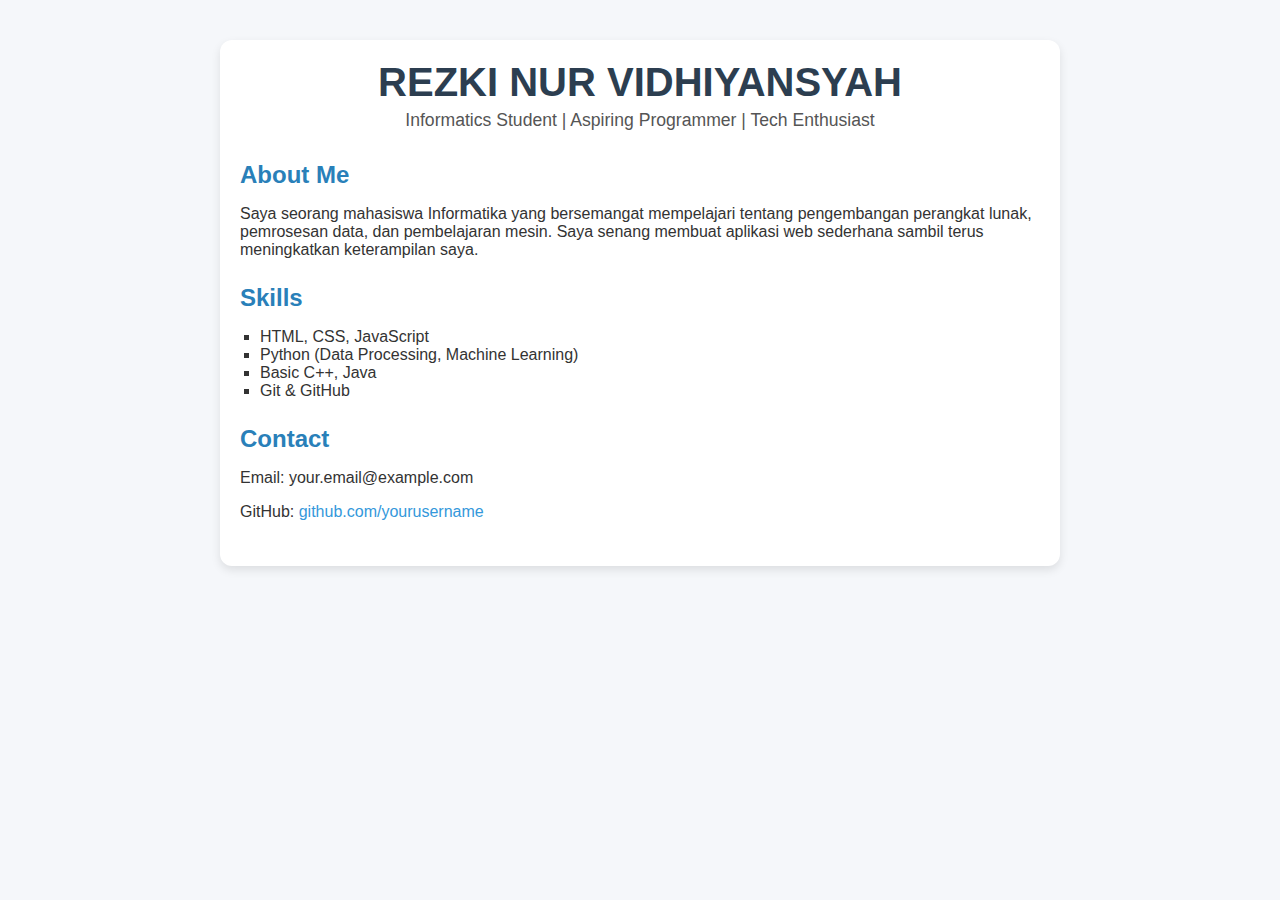
<file: CV/index.html>
<!DOCTYPE html>
<html lang="en">
  <head>
    <meta charset="UTF-8" />
    <meta name="viewport" content="width=device-width, initial-scale=1.0" />
    <title>Personal Branding - Your Name</title>
    <link rel="stylesheet" href="style.css" />
  </head>
  <body>
    <div class="container">
      <header>
        <h1>REZKI NUR VIDHIYANSYAH</h1>
        <p class="tagline">
          Informatics Student | Aspiring Programmer | Tech Enthusiast
        </p>
      </header>

      <section class="about">
        <h2>About Me</h2>
        <p>
          Saya seorang mahasiswa Informatika yang bersemangat mempelajari
          tentang pengembangan perangkat lunak, pemrosesan data, dan
          pembelajaran mesin. Saya senang membuat aplikasi web sederhana sambil
          terus meningkatkan keterampilan saya.
        </p>
      </section>

      <section class="skills">
        <h2>Skills</h2>
        <ul>
          <li>HTML, CSS, JavaScript</li>
          <li>Python (Data Processing, Machine Learning)</li>
          <li>Basic C++, Java</li>
          <li>Git & GitHub</li>
        </ul>
      </section>

      <section class="contact">
        <h2>Contact</h2>
        <p>Email: your.email@example.com</p>
        <p>
          GitHub:
          <a href="https://github.com/yourusername" target="_blank"
            >github.com/yourusername</a
          >
        </p>
      </section>
    </div>
  </body>
</html>
</file>
<file: CV/style.css>
body {
    font-family: 'Segoe UI', sans-serif;
    background: #f5f7fa;
    color: #333;
    margin: 0;
    padding: 0;
  }
  
  .container {
    max-width: 800px;
    margin: 40px auto;
    padding: 20px;
    background: white;
    border-radius: 12px;
    box-shadow: 0 4px 10px rgba(0,0,0,0.1);
  }
  
  header {
    text-align: center;
    margin-bottom: 30px;
  }
  
  h1 {
    margin: 0;
    font-size: 2.5em;
    color: #2c3e50;
  }
  
  .tagline {
    color: #555;
    font-size: 1.1em;
    margin-top: 5px;
  }
  
  section {
    margin-bottom: 25px;
  }
  
  h2 {
    color: #2980b9;
    margin-bottom: 10px;
  }
  
  ul {
    list-style-type: square;
    padding-left: 20px;
  }
  
  a {
    color: #3498db;
    text-decoration: none;
  }
  
  a:hover {
    text-decoration: underline;
  }
</file>
